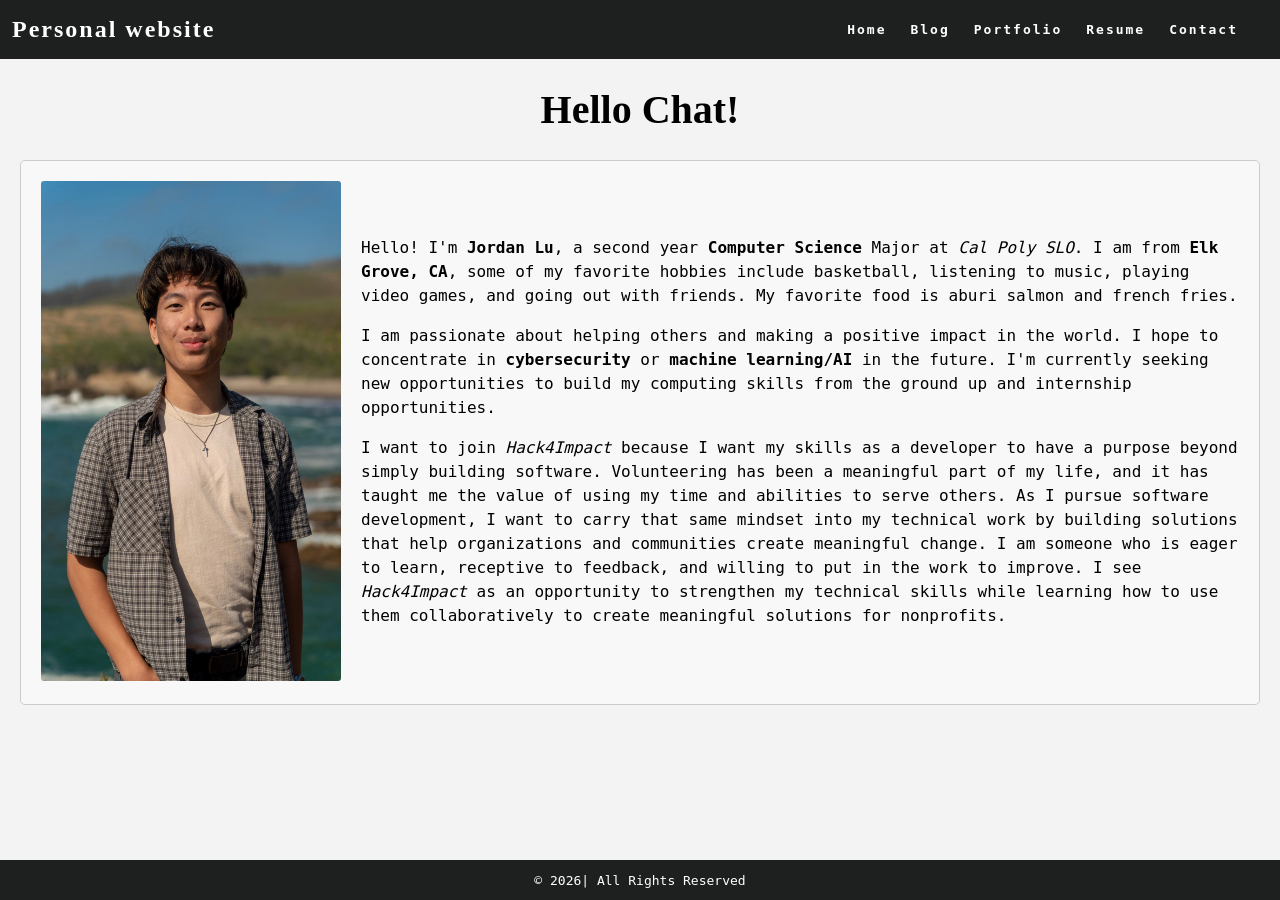
<file: index.html>
<!DOCTYPE html>
<html>
    <head>
        <title>Personal website</title>
        <link rel="stylesheet" href="styles.css" />
    </head>
    <body>
        <nav class = "navbar">
            <h1 class = "logo"> <a href = "index.html">Personal website</a> </h1>
            <ul class = "nav-list">
                <li><a href="index.html">Home</a></li>
                <li><a href="blog.html">Blog</a></li>
                <li><a href="portfolio.html">Portfolio</a></li>
                <li><a href="resume.html">Resume</a></li>
                <li><a href="contact.html">Contact</a></li>
            </ul>
        </nav>
        <main>
            <h1 class = "page-title">Hello Chat!</h1>
            <div class = "about">
                <div class = "about-image">
                    <img 
                    src = "IMG_4850.jpeg" 
                    alt = "A image of myself"
                    width = "450"
                    height = "500"
                    >
                </div>
                <div class = "about-text">
                <p>
                Hello! I'm <strong>Jordan Lu</strong>, a second year <strong>Computer Science</strong> Major at <em>Cal Poly SLO</em>.
                I am from <strong>Elk Grove, CA</strong>, some of my favorite hobbies include basketball, listening to music, playing video games, and going out with friends.
                My favorite food is aburi salmon and french fries.
                </p>
                <p>
                I am passionate about helping others and making a positive impact in the world. 
                I hope to concentrate in <strong>cybersecurity</strong> or <strong>machine learning/AI</strong> in the future.
                I'm currently seeking new opportunities to build my computing skills from the ground up and internship opportunities.
                </p>
                <p>
                I want to join <em>Hack4Impact</em> because I want my skills as a developer to have a purpose beyond simply building software.
                Volunteering has been a meaningful part of my life, and it has taught me the value of using my time and abilities to serve others. 
                As I pursue software development, I want to carry that same mindset into my technical work by building solutions that help organizations and communities create meaningful change. 
                I am someone who is eager to learn, receptive to feedback, and willing to put in the work to improve. 
                I see <em>Hack4Impact</em> as an opportunity to strengthen my technical skills while learning how to use them collaboratively to create meaningful solutions for nonprofits.
                </p>
                </div>
        </main>
        <footer class = "footer">
            © 2026 <Jordan's Personal Website> | All Rights Reserved
        </footer>
    </body>
</html>
</file>
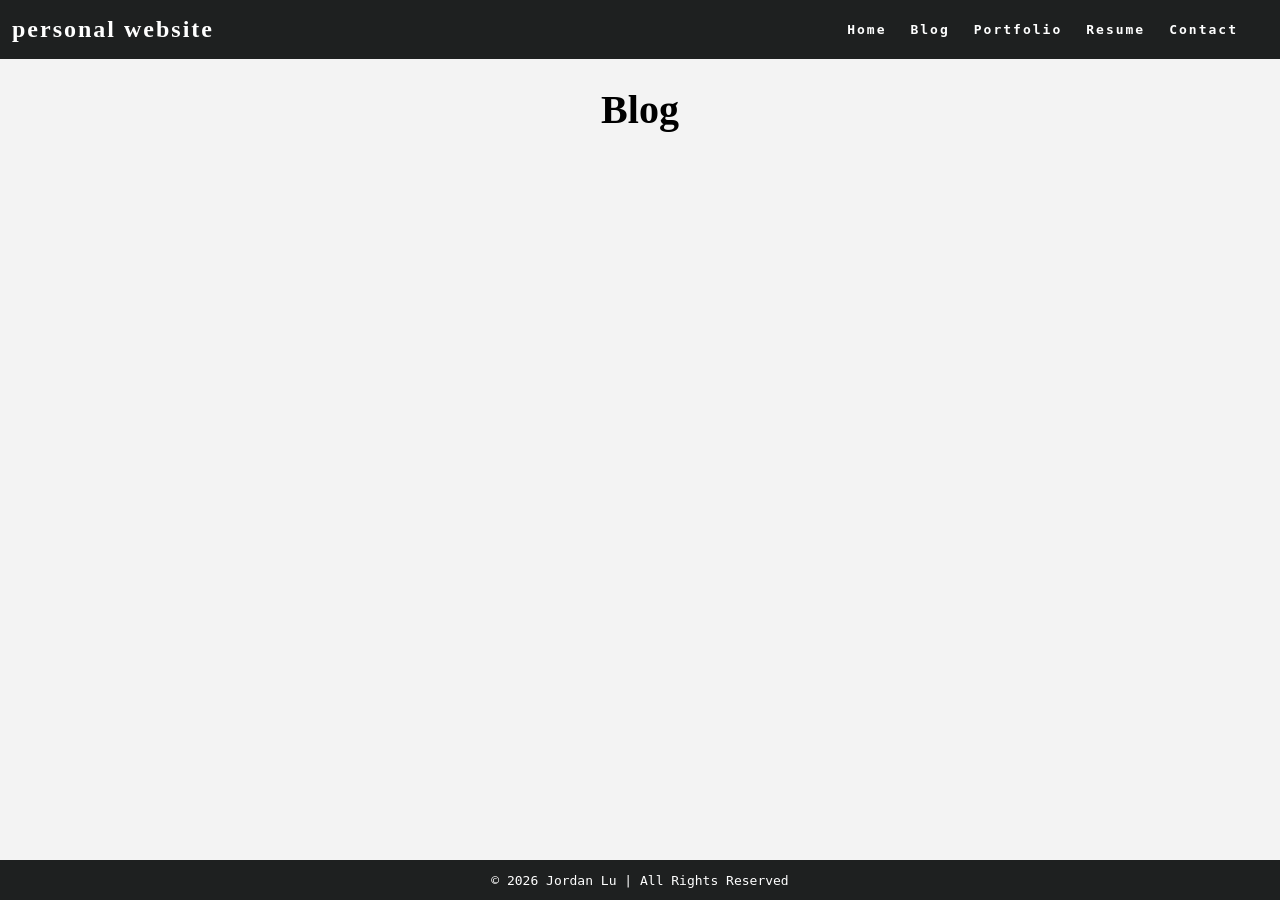
<file: blog.html>
<!DOCTYPE html>
<html>
    <head>
        <title>Personal website</title>
        <link rel="stylesheet" href="styles.css" />
    </head>
    <body>
            <nav class="navbar">
      <h1 class="logo"><a href="index.html">personal website</a></h1>
      <ul class="nav-list">
        <li><a href="index.html">Home</a></li>
        <li><a href="blog.html">Blog</a></li>
        <li><a href="portfolio.html">Portfolio</a></li>
        <li><a href="resume.html">Resume</a></li>
        <li><a href="contact.html">Contact</a></li>
      </ul>
    </nav>
        <main>
            <h1 class="page-title">Blog</h1>
        </main>
        <footer class="footer">© 2026 Jordan Lu | All Rights Reserved</footer>
    </body>
</html>
</file>
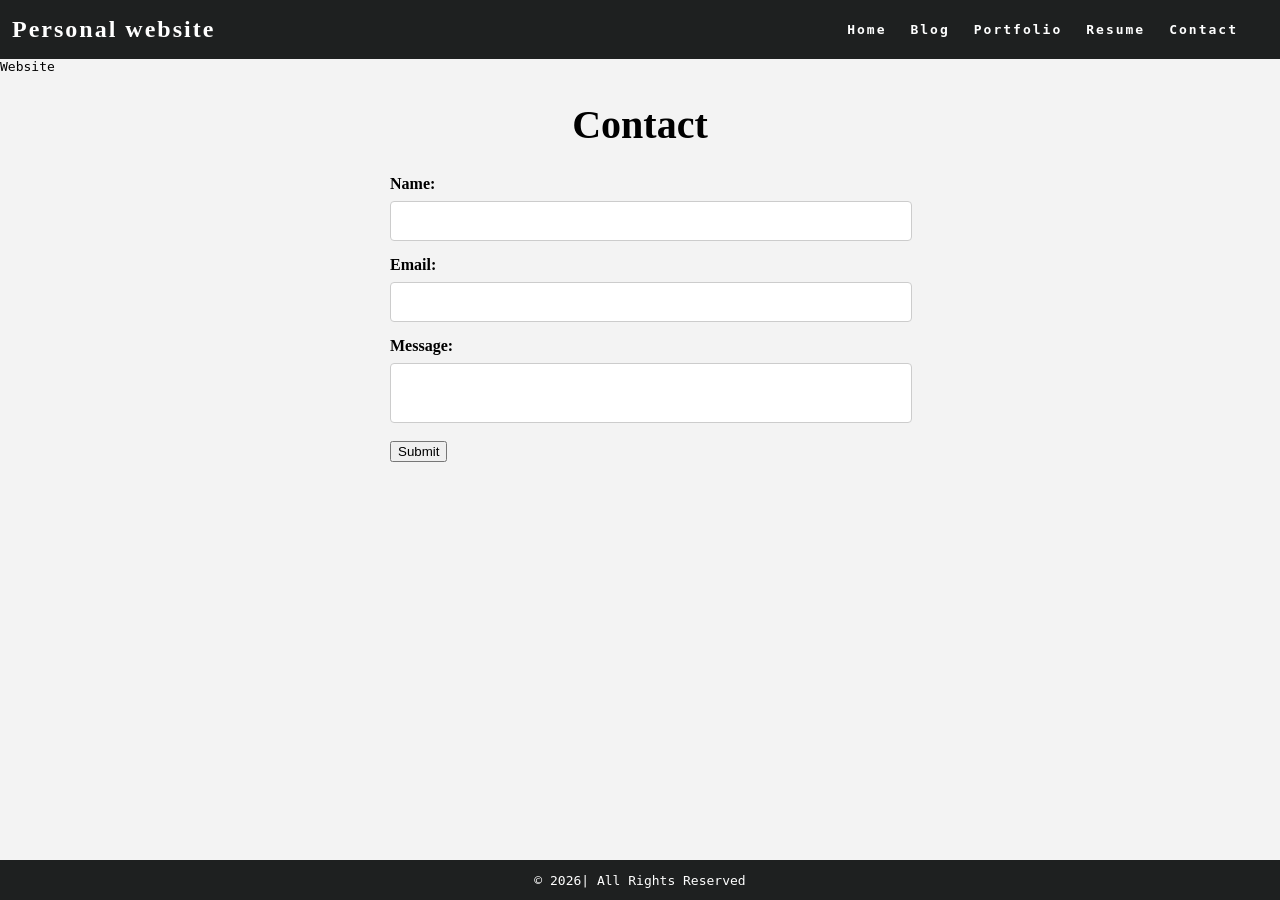
<file: contact.html>
<!DOCTYPE html>
<html>
    <head>
        <title>Personal website</title>
        <link rel="stylesheet" href="styles.css" />
    </head>
    <body>
        <nav class = "navbar">
            <h1 class = "logo"> <a href = "index.html">Personal website</a> </h1>
            <ul class = "nav-list">
                <li><a href="index.html">Home</a></li>
                <li><a href="blog.html">Blog</a></li>
                <li><a href="portfolio.html">Portfolio</a></li>
                <li><a href="resume.html">Resume</a></li>
                <li><a href="contact.html">Contact</a></li>
            </ul>
        </nav> Website</h1>
        <main>
            <h1 class = "page-title"> Contact</h1>
            <form id="contact-form">
                <label for="name">Name:</label>
                <input type="text" id="name" name="name" required />
                <label for="email">Email:</label>
                <input type="email" id="email" name="email" required />
                <label for="message">Message:</label>
                <textarea id="message" name="message" required></textarea>
                <input type="submit" value="Submit" class="submit-button" />
            </form>
        </main>
        <footer class = "footer">
            © 2026 <Jordan's Personal Website> | All Rights Reserved
        </footer>
    </body>
</html>
</file>
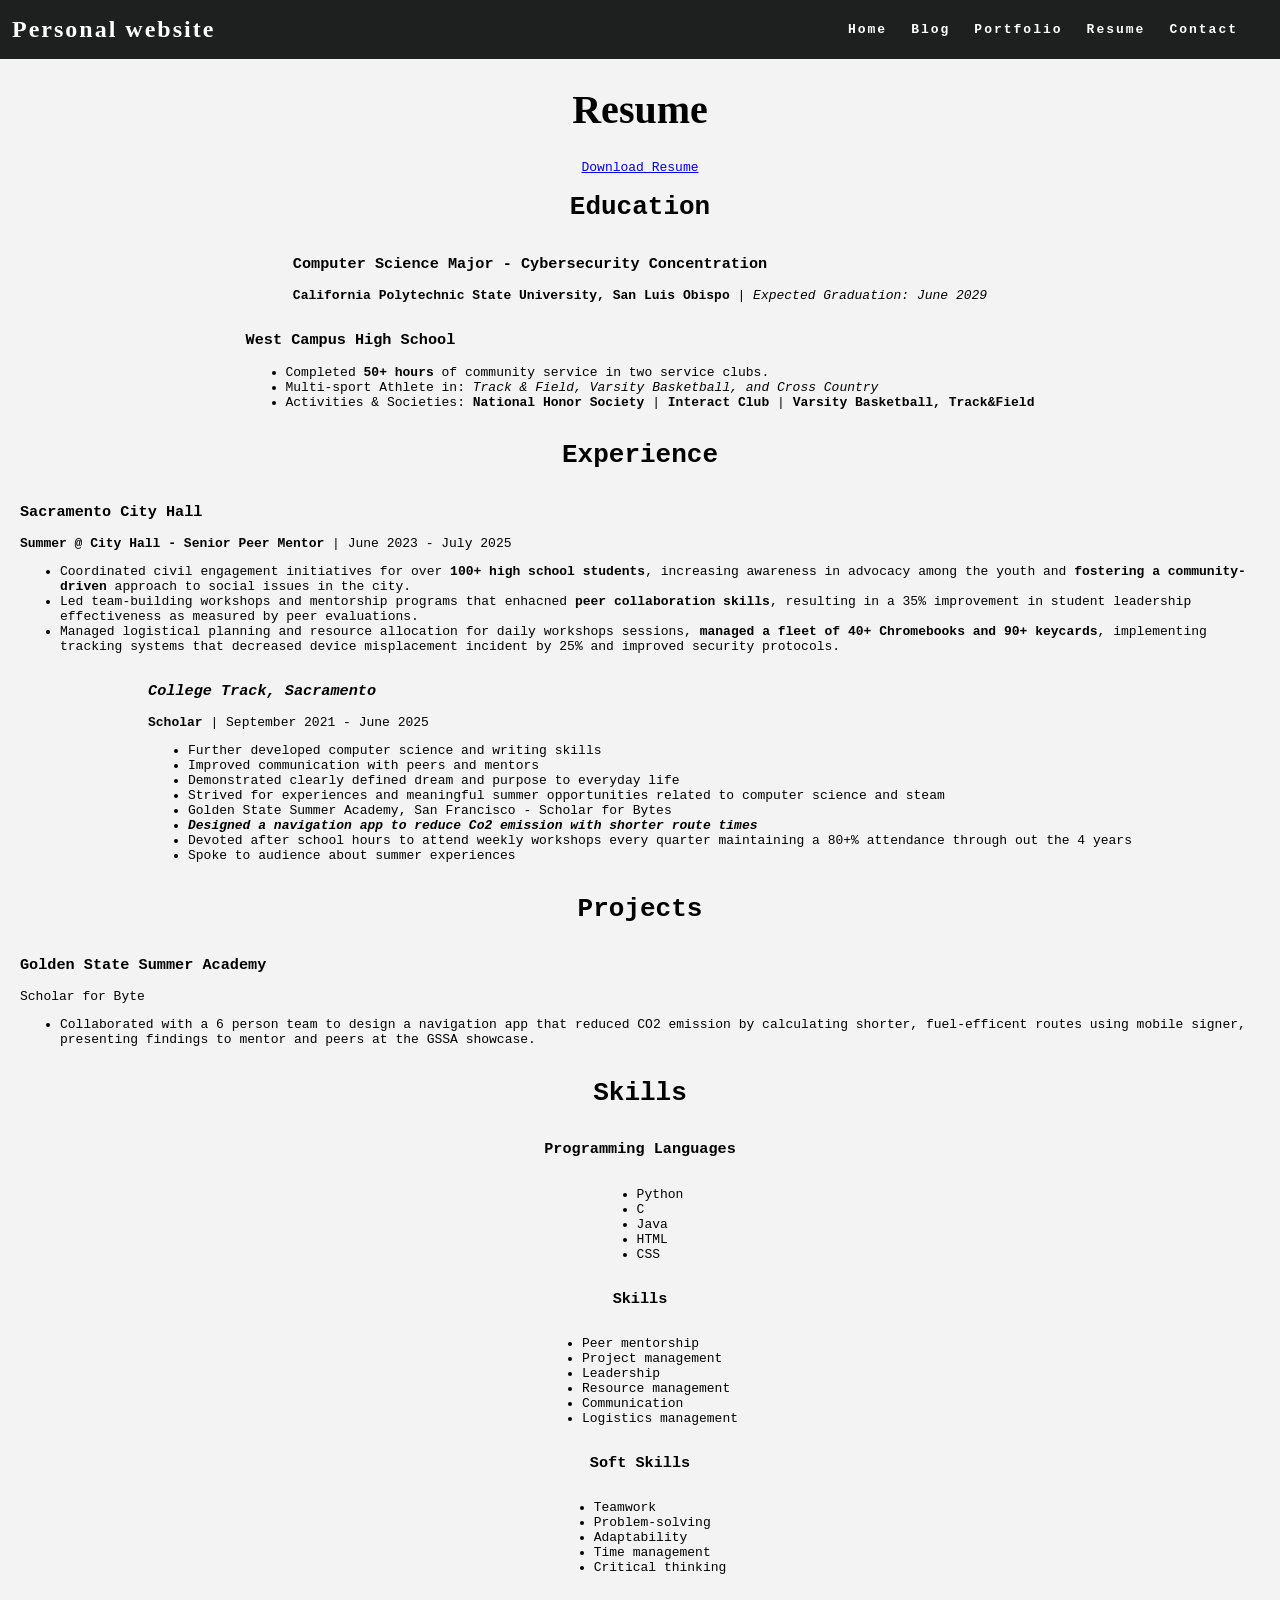
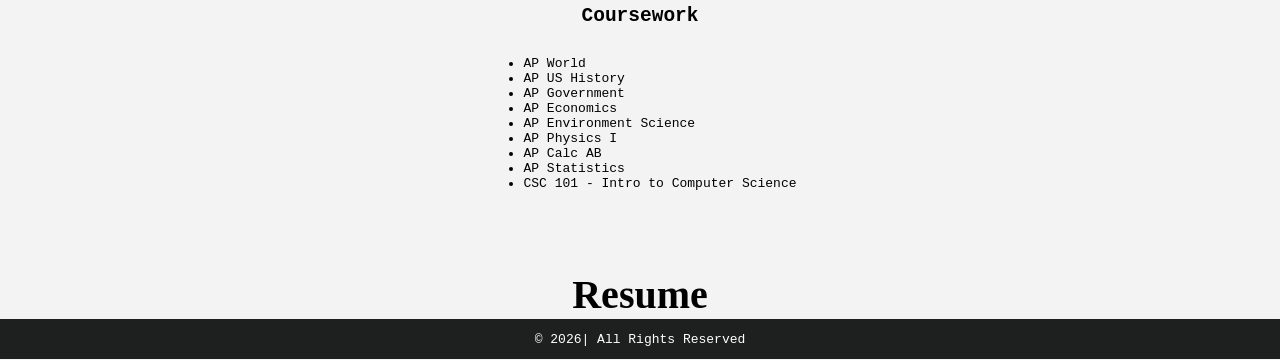
<file: resume.html>
<!DOCTYPE html>
<html>
    <head>
        <title>Personal website</title>
        <link rel="stylesheet" href="styles.css" />
    </head>
    <body>
        <nav class = "navbar">
            <h1 class = "logo"> <a href = "index.html">Personal website</a> </h1>
            <ul class = "nav-list">
                <li><a href="index.html">Home</a></li>
                <li><a href="blog.html">Blog</a></li>
                <li><a href="portfolio.html">Portfolio</a></li>
                <li><a href="resume.html">Resume</a></li>
                <li><a href="contact.html">Contact</a></li>
            </ul>
        </nav>
        <main>
            <h1 class = "page-title">Resume</h1>
            <a href = "resume.pdf" download>Download Resume</a>
            <div class = "resume"></div>
                <section class = "section"></section>
                <h1 class = "section-title">Education</h1>
                <div class = "entry">
                    <h3 class = "entry-title">
                            Computer Science Major - Cybersecurity Concentration
                    </h3>
                    <p class = "entry-info">
                        <strong>California Polytechnic State University, San Luis Obispo</strong> | <em>Expected Graduation: June 2029</em>
                    </p>
                </div>
                <div class = "entry">
                    <h3 class = "entry-title">
                        West Campus High School 
                    </h3>
                    <ul class = "entry-info">
                        <li>Completed <strong>50+ hours</strong> of community service in two service clubs.</li>
                        <li>Multi-sport Athlete in: <em>Track & Field, Varsity Basketball, and Cross Country</em></li>
                        <li>Activities & Societies: <strong>National Honor Society</strong> | <strong>Interact Club</strong> | <strong>Varsity Basketball, Track&Field</strong></li>
                    </ul>
                </div>
                <section class = "section"></section>
                <h1 class="section-title">Experience</h1>
                <div class = "entry">
                    <h3 class = "entry-title">
                        Sacramento City Hall 
                    </h3>
                    <p class = "entry-info">
                        <strong>Summer @ City Hall - Senior Peer Mentor</strong> | June 2023 - July 2025
                    </p>
                    <p class="entry-description">
                        <ul>
                            <li>Coordinated civil engagement initiatives for over <strong>100+ high school students</strong>, increasing awareness in advocacy
                                among the youth and <strong>fostering a community-driven</strong> approach to social issues in the city.
                            </li>
                            <li>Led team-building workshops and mentorship programs that enhacned <strong>peer collaboration skills</strong>, resulting in a 35%
                                improvement in student leadership effectiveness as measured by peer evaluations.
                            </li>                                <li>
                                Managed logistical planning and resource allocation for daily workshops sessions, <strong>managed a fleet of 40+
                                Chromebooks and 90+ keycards</strong>, implementing tracking systems that decreased device misplacement incident by
                                25% and improved security protocols.
                            </li>
                        </ul>
                    </p>
                    </div>
                <div class="entry">
                    <h3 class="entry-title">
                        <em>College Track, Sacramento</em>
                    </h3>
                    <p class="entry-info"><strong>Scholar</strong> | September 2021 - June 2025 </p>
                    <p class="entry-description">
                        <ul>
                            <li>Further developed computer science and writing skills</li>
                            <li>Improved communication with peers and mentors</li>
                            <li>Demonstrated clearly defined dream and purpose to everyday life</li>
                            <li>Strived for experiences and meaningful summer opportunities related to computer science and steam</li>
                            <li>Golden State Summer Academy, San Francisco - Scholar for Bytes</li>
                            <li><strong><em>Designed a navigation app to reduce Co2 emission with shorter route times</em></strong></li>
                            <li>Devoted after school hours to attend weekly workshops every quarter maintaining a 80+% attendance through out the 4 years</li>
                            <li>Spoke to audience about summer experiences</li>
                        </ul>
                    </p>
                </div>
                <section class = "section"></section>
                <h1 class = "section-title">Projects</h1>
                <div class = "entry">
                    <h3 class = "entry-title">
                        Golden State Summer Academy
                    </h3>
                    <p class = "entry-info">Scholar for Byte</p>
                    <p class="entry-description">
                        <ul>
                            <li>Collaborated with a 6 person team to design a navigation app that reduced CO2 emission by calculating
                                shorter, fuel-efficent routes using mobile signer, presenting findings to mentor and peers at the GSSA showcase.
                            </li>
                        </ul>
                    </p>
                </div>
                <section class = "section"></section>
                <h1 class = "section-title">Skills</h1>
                <h3 class = "entry-title">
                    Programming Languages
                </h3>
                    <ul class="skill-list">
                        <li>Python</li>
                        <li>C</li>
                        <li>Java</li>
                        <li>HTML</li>
                        <li>CSS</li>
                    </ul>
                <h3 class = "entry-title">
                    Skills
                </h3>
                    <ul class="skill-list">
                        <li>Peer mentorship</li>
                        <li>Project management</li>
                        <li>Leadership</li>
                        <li>Resource management</li>
                        <li>Communication</li>
                        <li>Logistics management</li>
                    </ul>
                <h3 class = "entry-title">
                    Soft Skills
                </h3>
                    <ul class="skill-list">
                        <li>Teamwork</li>
                        <li>Problem-solving</li>
                        <li>Adaptability</li>
                        <li>Time management</li>
                        <li>Critical thinking</li>
                    </ul>
                <section class = "section"></section>
                    <h2 class = "section-title">Coursework</h1>
                    <ul class="course-list">
                        <li>AP World</li>
                        <li>AP US History</li>
                        <li>AP Government</li>
                        <li>AP Economics</li>
                        <li>AP Environment Science</li>
                        <li>AP Physics I</li>
                        <li>AP Calc AB</li>
                        <li>AP Statistics</li>
                        <li>CSC 101 - Intro to Computer Science</li>
                    </ul>
        </main>
        <h1 class = "page-title"> Resume</h1>
        <a href = "resume.pdf" download>Download Resume</a>
        <footer class = "footer">
            © 2026 <Jordan's Personal Website> | All Rights Reserved
        </footer>
    </body>
</html>
</file>
<file: styles.css>
:root {
  /* variables */
  --cg-black: rgb(30, 32, 32);
  --cg-blue: rgb(36, 94, 255);
  --cg-grey: rgb(243, 243, 243);
  --cg-white: rgb(255, 255, 255);
}

html {
  height: 100%;
}

body {
  text-align: left; /* Make sure this isn't set to 'center' */
  margin: 0;
  padding: 0;
  background: var(--cg-grey);
  position: relative;
  min-height: 100vh;
  padding: 0;
  margin: 0;
  font-family: monospace;
}

/* CSS for navigation */

.navbar {
  position: -webkit-sticky;
  position: sticky;
  top: 0;
  width: 100%;
  height: 7%;
  z-index: 10;

  display: flex;
  justify-content: space-between;
  align-items: center;
  text-align: center;

  background-color: var(--cg-black);
  color: var(--cg-white);
  padding: 0px 0px;

  /* border: solid red; */
}

.nav-list {
  /* border: solid blue; */
  display: flex;
  flex-direction: row;
  position: relative;
  right: 30px;
  list-style: none;
}

.navbar a {
  color: var(--cg-white);
  font-weight: bold;
  margin: 0 12px;
  text-decoration: none;
  letter-spacing: 2px;

  font-family: monospace;
}

.navbar a:hover {
  color: var(--cg-blue);
  text-decoration: underline;
}

.navbar a:active {
  color: var(--cg-blue);
}

.logo a {
  font-family: Georgia;
}

.logo a:hover {
  text-decoration: None;
}

main {
  padding: 0 20px 40px 20px;
  display: flex;
  flex-direction: column;
  justify-content: center;
  align-items: center;
}

.page-title {
  display: flex;
  justify-content: center;
  font-size: 40px;
  font-family: Georgia;
}

/* CSS for portfolio grid */

.project {
  display: flex;
  flex-direction: row;
  max-width: 100%;
  margin: 1em 0 2em 0;

  /* border: 2px solid blue; */
}

.item-link {
  width: 70%;

  /* border: 2px solid red; */
}

.project-image {
  object-fit: cover;
  width: 100%;
  height: 500px;
  flex-basis: 50px;
  flex-grow: 2;

  /* border: 2px solid black; */
}

.project-details {
  display: flex;
  background-color: var(--cg-white);
  width: 30%;
  height: 500px;
  flex-shrink: 1;
  padding: 0 20px;
  margin: 0px;
  line-height: 1.5;
  overflow: scroll;

  flex-direction: column;
  text-align: center;
  justify-content: center;

  /* border: 2px solid green; */
}

.project-details a {
  color: var(--cg-black);
  text-decoration: none;
  font-weight: bold;
  letter-spacing: 1px;
}

.project-details a:hover {
  color: var(--cg-blue);
  text-decoration: underline;
}

.project-details {
  font-weight: lighter;
}

.project-name {
  font-weight: bold;
  font-size: 20px;
}

/* CSS for home page */

.about {
  display: flex;
  align-items: center;
  justify-content: space-between;
  padding: 20px;
  background-color: #f8f8f8;
  border: 1px solid #ccc;
  border-radius: 5px;
  /* box-shadow: 0 0 10px rgba(0, 0, 0, 0.1); */
}

.about-image img {
  max-width: 300px;
  border-radius: 3px;
  /* box-shadow: 0 0 10px rgba(0, 0, 0, 0.2); */
}

.about-text {
  flex: 1;
  margin-left: 20px;
}

.about-text h2 {
  font-size: 24px;
  margin-bottom: 10px;
}

.about-text p {
  font-size: 16px;
  line-height: 1.5;
}

/* CSS for resume page */

.button {
  background-color: var(--cg-black);
  border: none;
  color: var(--cg-white);

  font-family: monospace;

  padding: 5px 7px;
  text-align: center;

  border-radius: 2px;
}

.button:hover {
  background-color: var(--cg-blue);
}

.resume h2 {
  font-family: Georgia;
}

/* CSS for contact form */

label {
  display: block;
  margin-bottom: 8px;
  font-family: Georgia;
  font-weight: bold;
}

input[type="text"],
input[type="email"],
textarea {
  width: 100%;
  padding: 10px;
  margin-bottom: 15px;
  border: 1px solid #ccc;
  border-radius: 4px;
  font-size: 16px;
  resize: none;
}

/* Add some spacing to the form */
form {
  width: 500px;
  margin: 0 auto;
}

/* CSS for footer */

.footer {
  display: flex;
  justify-content: center;
  align-items: center;
  background-color: var(--cg-black);
  color: var(--cg-white);
  position: absolute;
  bottom: 0;
  width: 100%;
  height: 2.5rem;
}

h1, h2, h3, p, ul {
  text-align: left;
}
</file>
